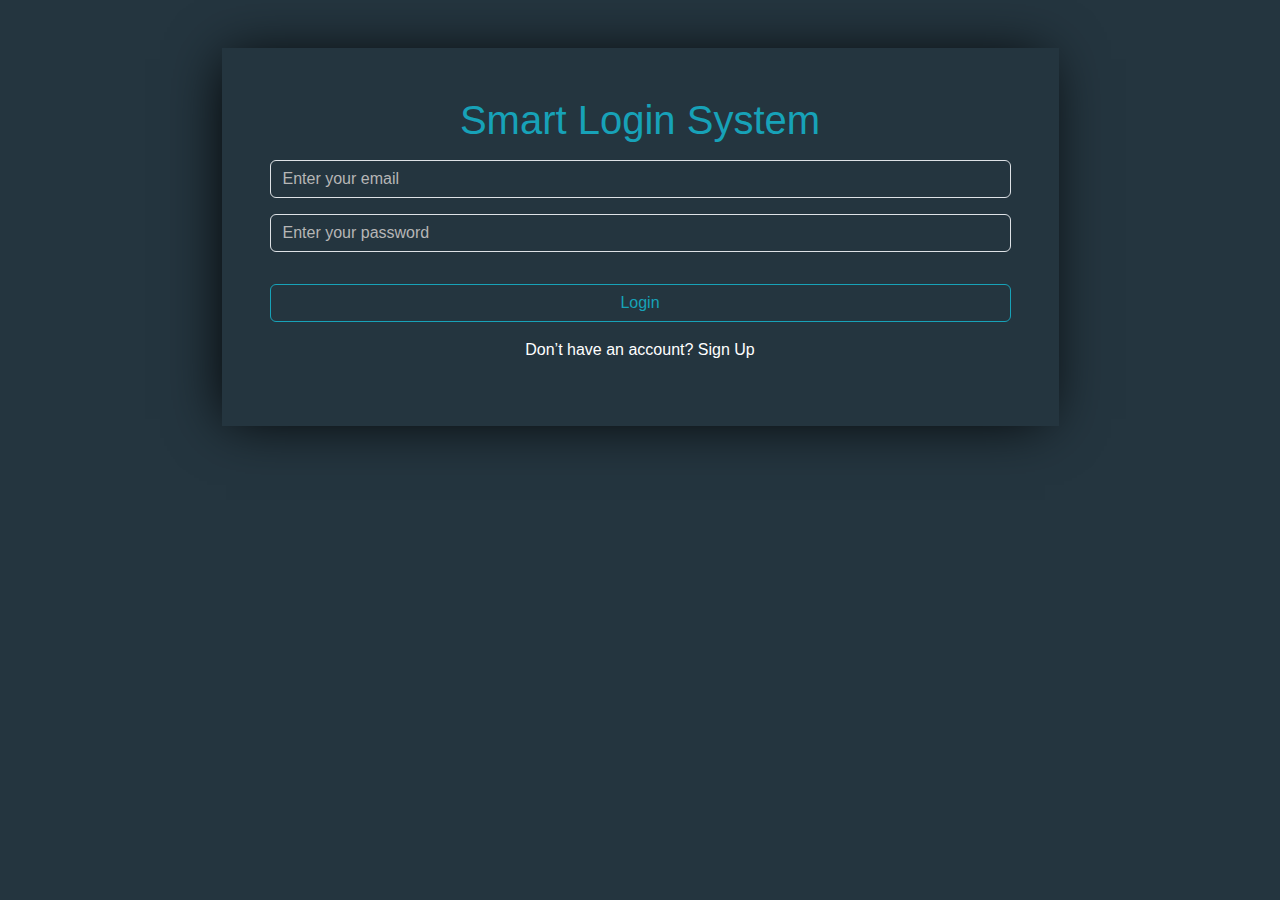
<file: index.html>
<!DOCTYPE html>
<html lang="en">

<head>
  <meta charset="UTF-8">
  <meta name="viewport" content="width=device-width, initial-scale=1.0">
  <title>Login</title>

  <link rel="stylesheet" href="css/all.min.css">
  <link rel="stylesheet" href="css/bootstrap.min.css">
  <link rel="stylesheet" href="css/style.css">
</head>

<body>
  <div class="container my-5 text-center">
    <div class="form mx-auto w-75 p-5">
      <h1>Smart Login System</h1>
      <input type="text" placeholder="Enter your email" id="loginemail" class="form-control my-3">
      <input type="password" placeholder="Enter your password" id="loginpassword" class="form-control my-3">
      <p id="error"></p>
      <button class="btn btn-outline-info w-100 my-3" id="loginbtn">Login</button>
      <p class="text-white">Don’t have an account? <a href="signup.html" class="text-white move">Sign Up</a></p>
    </div>
  </div>

  <script src="js/bootstrap.bundle.min.js"></script>
  <script src="js/index.js"></script>
</body>

</html>
</file>
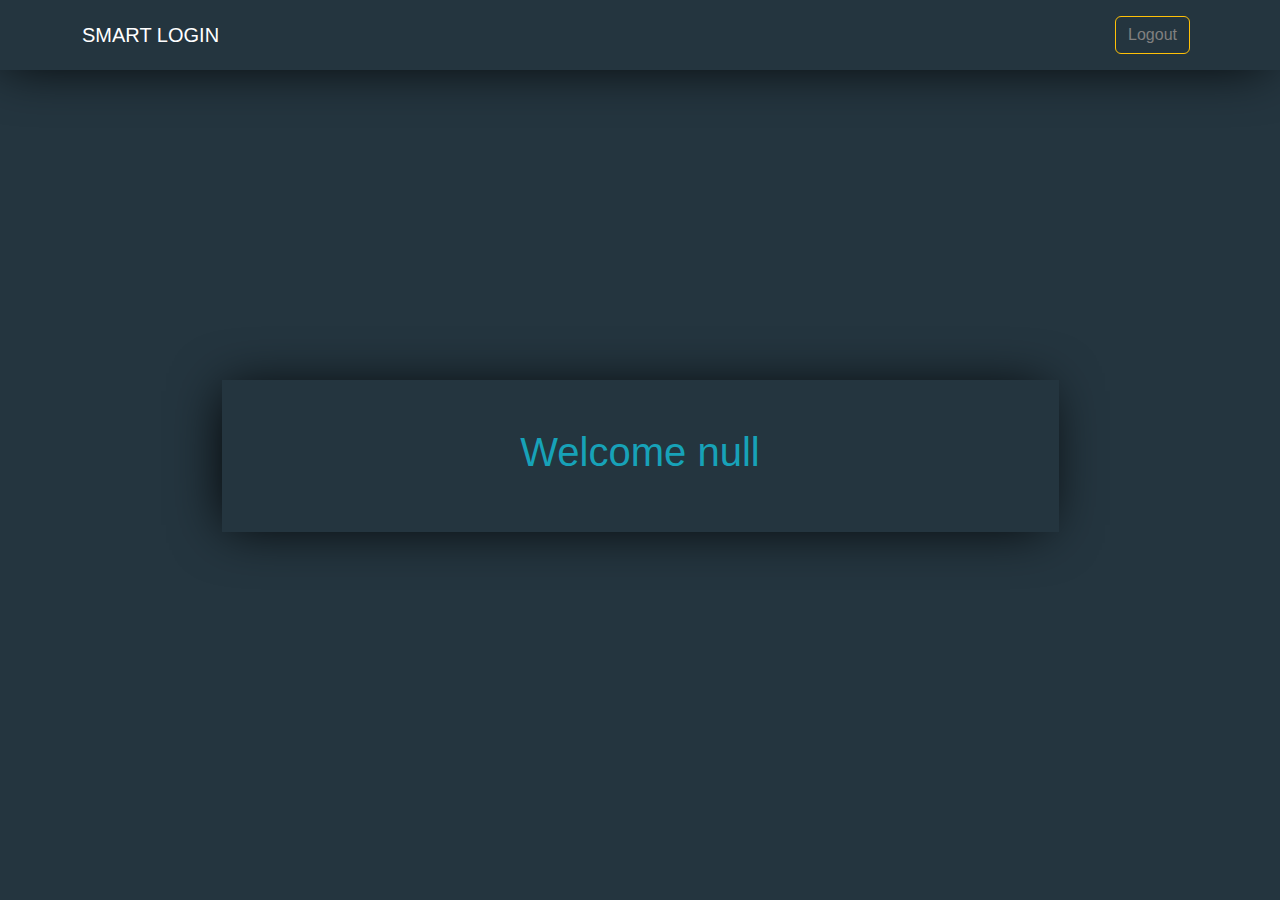
<file: home.html>
<!DOCTYPE html>
<html lang="en">

<head>
  <meta charset="UTF-8">
  <meta name="viewport" content="width=device-width, initial-scale=1.0">
  <title>home</title>

  <link rel="stylesheet" href="css/all.min.css">
  <link rel="stylesheet" href="css/bootstrap.min.css">
  <link rel="stylesheet" href="css/style.css">
</head>

<body class="home">

  <nav class="navbar navbar-expand-lg navbar-dark form px-5">
    <div class="container">
      <a class="navbar-brand" href="#">SMART LOGIN</a>
      <button class="navbar-toggler" type="button" data-bs-toggle="collapse" data-bs-target="#navbarSupportedContent"
        aria-controls="navbarSupportedContent" aria-expanded="false" aria-label="Toggle navigation">
        <span class="navbar-toggler-icon"></span>
      </button>
      <div class="collapse navbar-collapse" id="navbarSupportedContent">
        <ul class="navbar-nav ms-auto">
          <li class="nav-item">
            <a class="nav-link" aria-current="page" href="index.html">
              <button class="btn w-100 btn-home" id="logout">Logout</button>
            </a>
          </li>
        </ul>
      </div>
    </div>
  </nav>


  <div class="container h-100 text-center d-flex justify-content-center align-items-center my-5">
    <div class="form mx-auto p-5 w-75">
      <h1 id="userName">Welcome </h1>
    </div>
  </div>

  <script src="js/bootstrap.bundle.min.js"></script>
  <script src="js/home.js"></script>
</body>

</html>
</file>
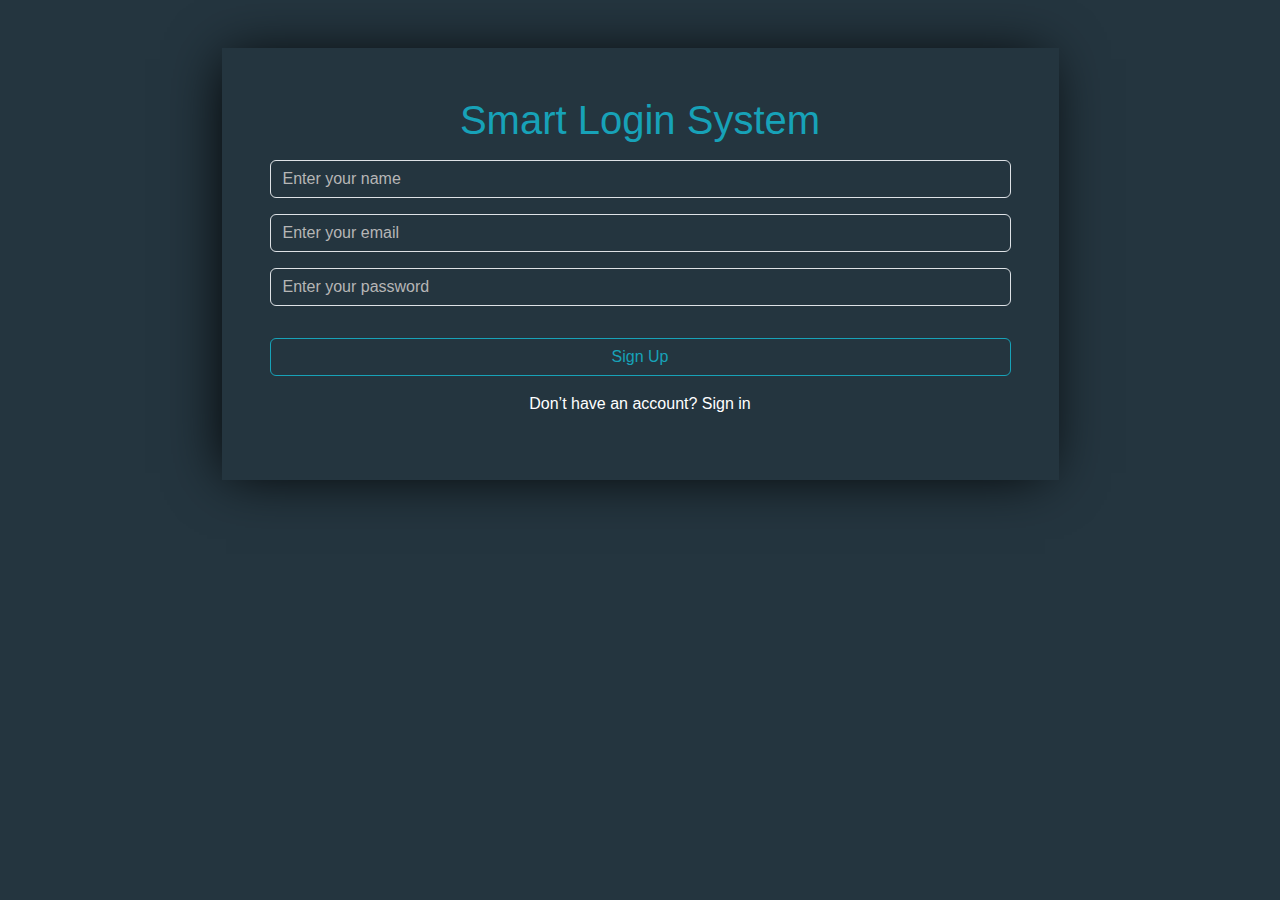
<file: signup.html>
<!DOCTYPE html>
<html lang="en">

<head>
  <meta charset="UTF-8">
  <meta name="viewport" content="width=device-width, initial-scale=1.0">
  <title>Login</title>

  <link rel="stylesheet" href="css/all.min.css">
  <link rel="stylesheet" href="css/bootstrap.min.css">
  <link rel="stylesheet" href="css/style.css">
</head>

<body>
  <div class="container my-5 text-center">
    <div class="form mx-auto w-75 p-5">
      <h1>Smart Login System</h1>
      <input type="text" placeholder="Enter your name" id="signupName" class="form-control my-3">
      <input type="text" placeholder="Enter your email" id="signupEmail" class="form-control my-3">
      <input type="password" placeholder="Enter your password" id="signupPassword" class="form-control my-3">
      <p id="error"></p>
      <button class="btn btn-outline-info w-100 my-3" id="signupbtn">Sign Up</button>
      <p class="text-white">Don’t have an account? <a href="index.html" class="text-white move">Sign in</a></p>
    </div>
  </div>

  <script src="js/bootstrap.bundle.min.js"></script>
  <script src="js/signup.js"></script>
</body>

</html>
</file>
<file: css/style.css>
* {
  box-sizing: border-box;
}

body {
  background-color: #24353F;
  font-family: 'Titillium Web', sans-serif;
}

.home {
  height: 75vh;
}

input {
  background-color: transparent !important;
  color: white !important;
}

input::placeholder {
  color: rgb(182, 182, 182) !important;
}

h1 {
  color: rgb(23, 162, 184);
  font-size: 40px;
}

.form {
  box-shadow: -5px 2px 54px -9px rgba(0, 0, 0, 1);
}

a.move {
  text-decoration: none;
}

a.move:hover {
  text-decoration: underline;
}

.btn {
  background-color: transparent;
  border-color: #17a2b8;
  color: #17a2b8;
}

.btn:focus {
  box-shadow: 0 0 0 .2rem rgba(23, 162, 184, .5);
}

.btn:hover {
  color: white;
  border-color: #17a2b8;
  background-color: #17a2b8;
}

input:focus {
  box-shadow: 0 0 0 0 transparent !important;
}

.btn-home {
  color: gray;
  border-color: #FFC107;
}

.btn-home:hover {
  background-color: #FFC107;
  border-color: #FFC107;
}

@media all and (min-width: 1400px) {

  .container-xxl,
  .container-xl,
  .container-lg,
  .container-md,
  .container-sm,
  .container {
    max-width: 1140px;
  }
}
</file>
